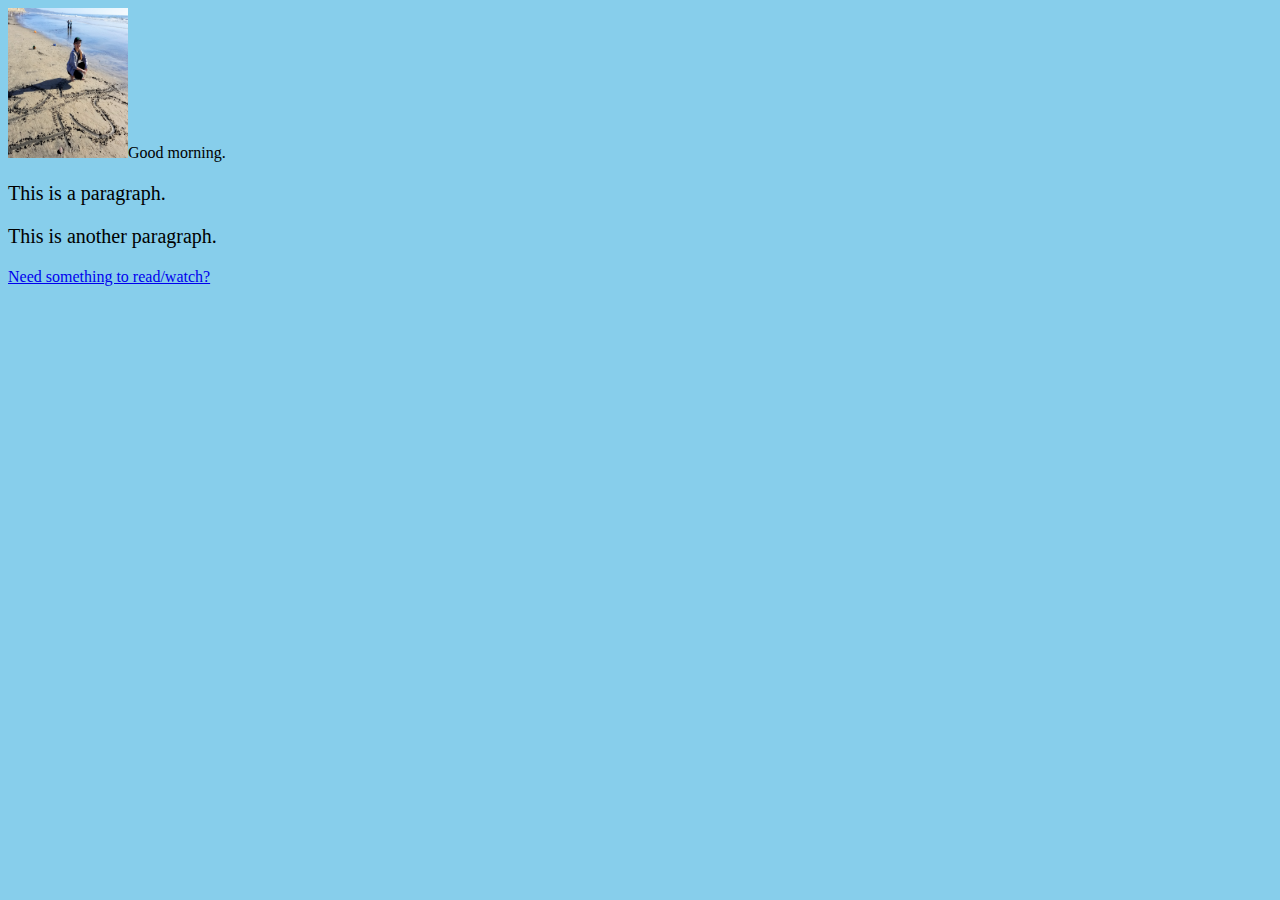
<file: index.html>
<!DOCTYPE html>
<html lang="en">
<link rel="stylesheet" href="main.css">
<meta charset="utf-8">
<head>
    <title>Christina Zhang</title>
</head>

<body>
    <img src="beach.jpg" alt="Home" style="width:120px;height:150px"
    <h1>Good morning.</h1>
    <p>This is a paragraph.</p>
    <p>This is another paragraph.</p>

    <a href="recommendations.html">Need something to read/watch?</a>

</body>

</html>
</file>
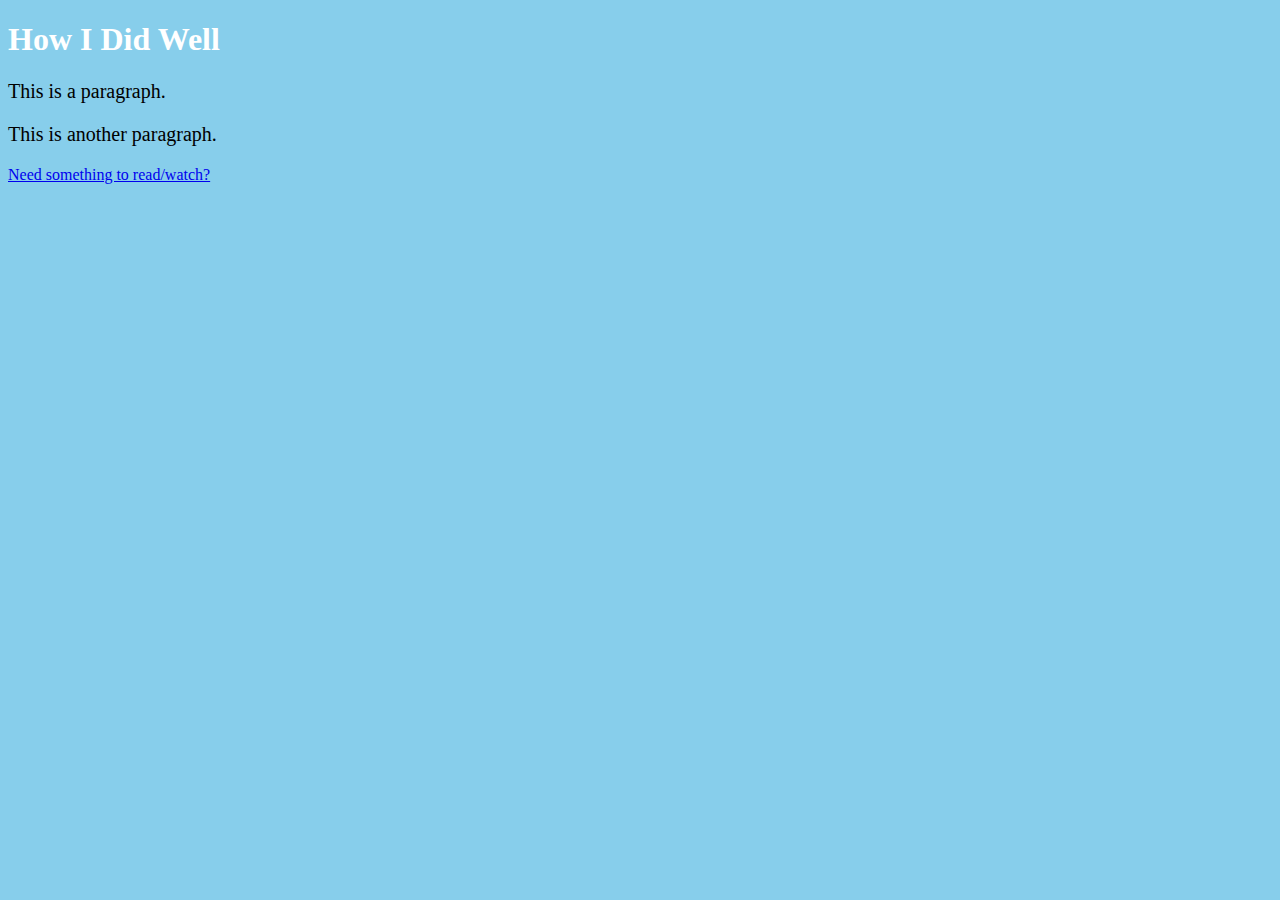
<file: notes.html>
<!DOCTYPE html>
<html lang="en">
<link rel="stylesheet" href="main.css">
<meta charset="utf-8">
<head>
    <title>Christina's Notes</title>
</head>

<body>
    <h1>How I Did Well </h1>
    <p>This is a paragraph.</p>
    <p>This is another paragraph.</p>

    <a href="recommendations.html">Need something to read/watch?</a>

</body>

</html>
</file>
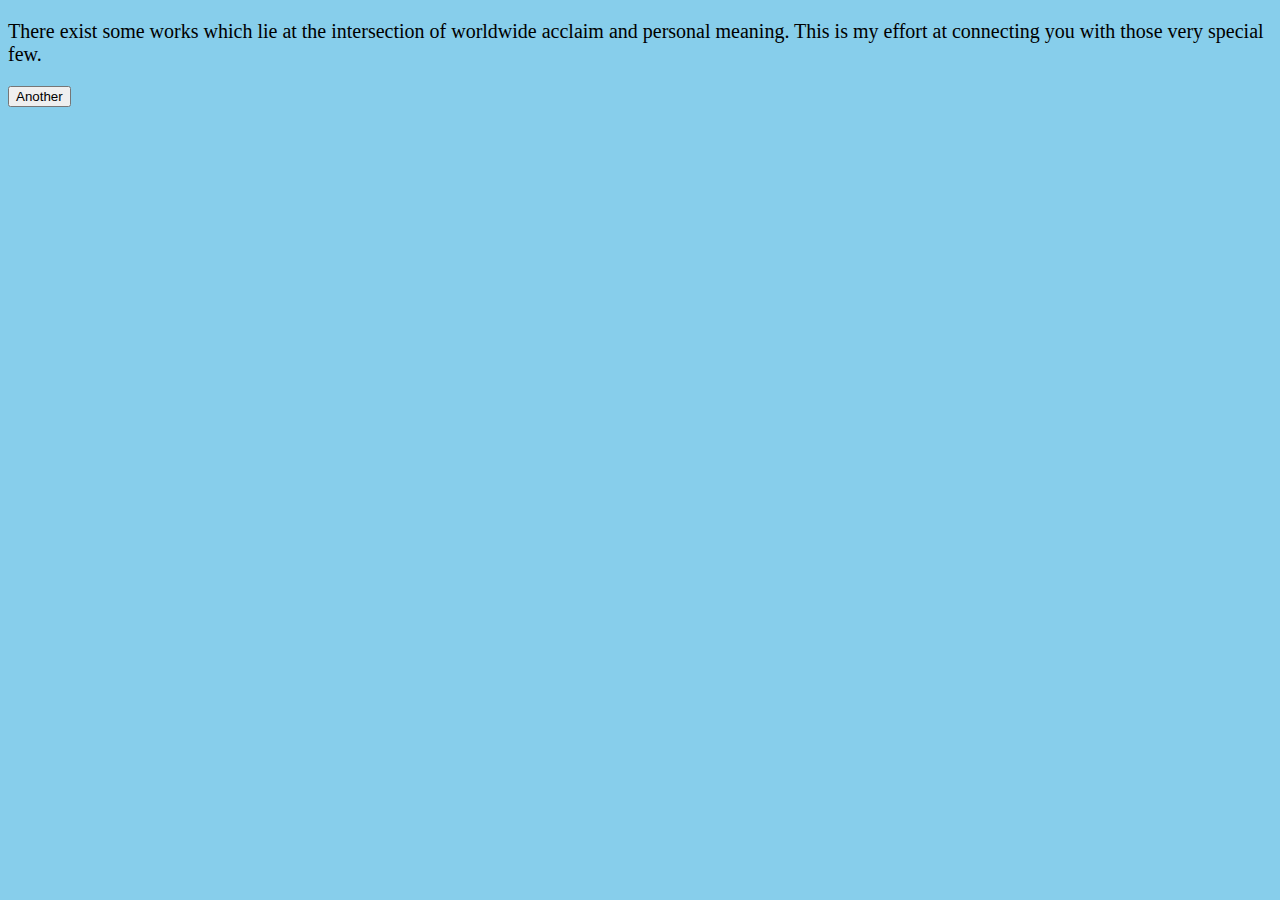
<file: recommendations.html>
﻿<!DOCTYPE html>
<html lang="en">


<head>
    <link rel="stylesheet" href="main.css">
    <meta charset="utf-8">
    <title>My Recommendations</title>
    <script src="main.js"></script>
</head>

<body>
    <p>
        There exist some works which lie at the intersection of worldwide acclaim and
        personal meaning. This is my effort at connecting you with those
        very special few.
    </p>
    <p id="quote"></p>
    <p id="work"></p>
    <p id="author"></p>
    <button onclick="showNext();">Another</button>
</body>

</html>
</file>
<file: main.css>
﻿body {
    background-color: skyblue;
    font-family: verdana
}

h1 {
    color: white;
}

p {
    font-size: 20px;
}
</file>
